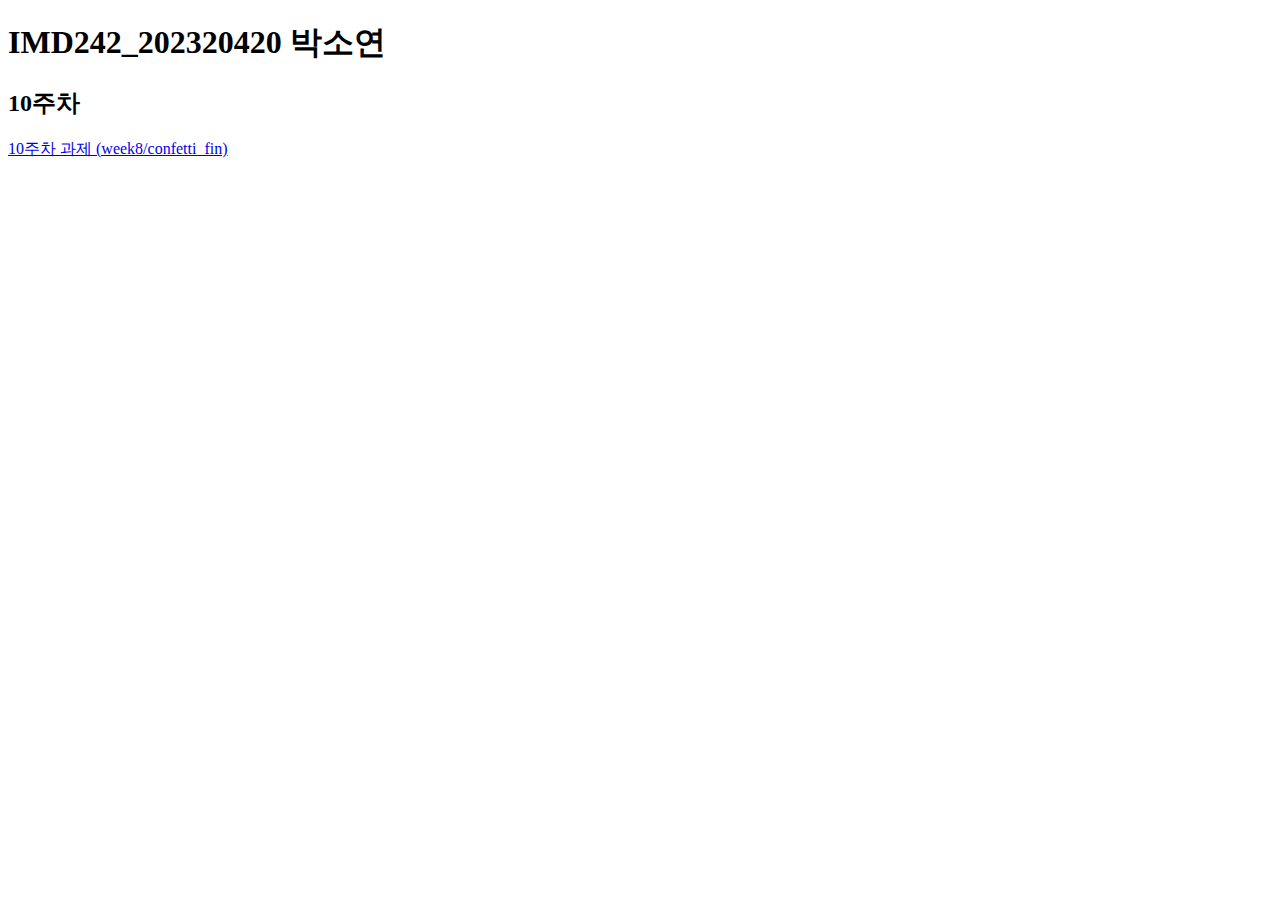
<file: index.html>
<!DOCTYPE html>
<html lang="ko">
  <head>
    <meta charset="UTF-8" />
    <meta name="viewport" content="width=device-width, initial-scale=1.0" />
    <title>IMD242 박소연의 페이지</title>
  </head>
  <body>
    <h1>IMD242_202320420 박소연</h1>
    <h2>10주차</h2>
    <p><a href="./w10_hw/index.html">10주차 과제 (week8/confetti_fin)</a></p>
  </body>
</html>
</file>
